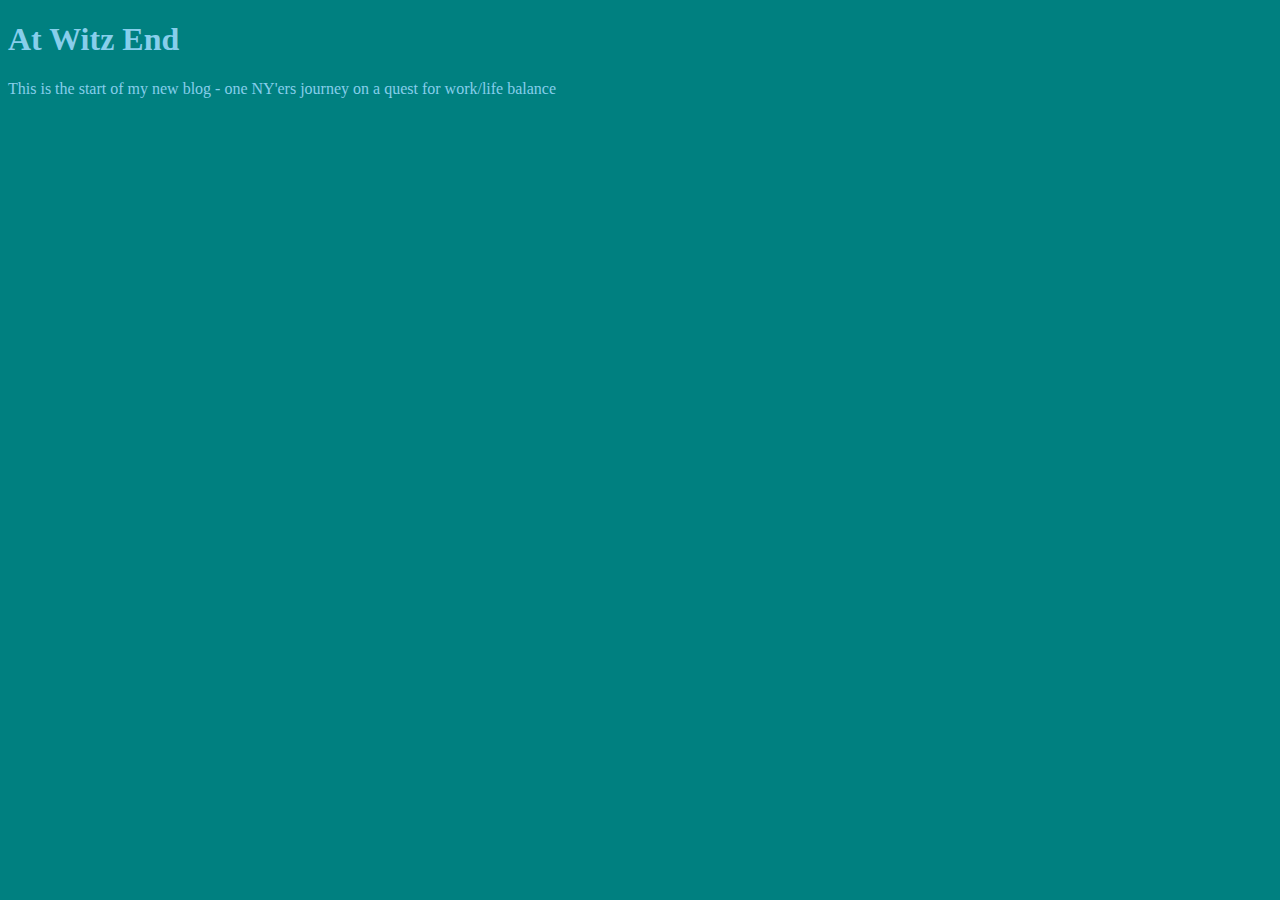
<file: unit_1/index.html>
<!DOCTYPE html>
<html>
<head>
	<title>At Witz End</title>
	<link rel="stylesheet" type="text/css" href="css/style.css">
</head>
<body>
	<h1>At Witz End</h1>
	<p>This is the start of my new blog - one NY'ers journey on a quest for work/life balance</p>



</body>
</html>
</file>
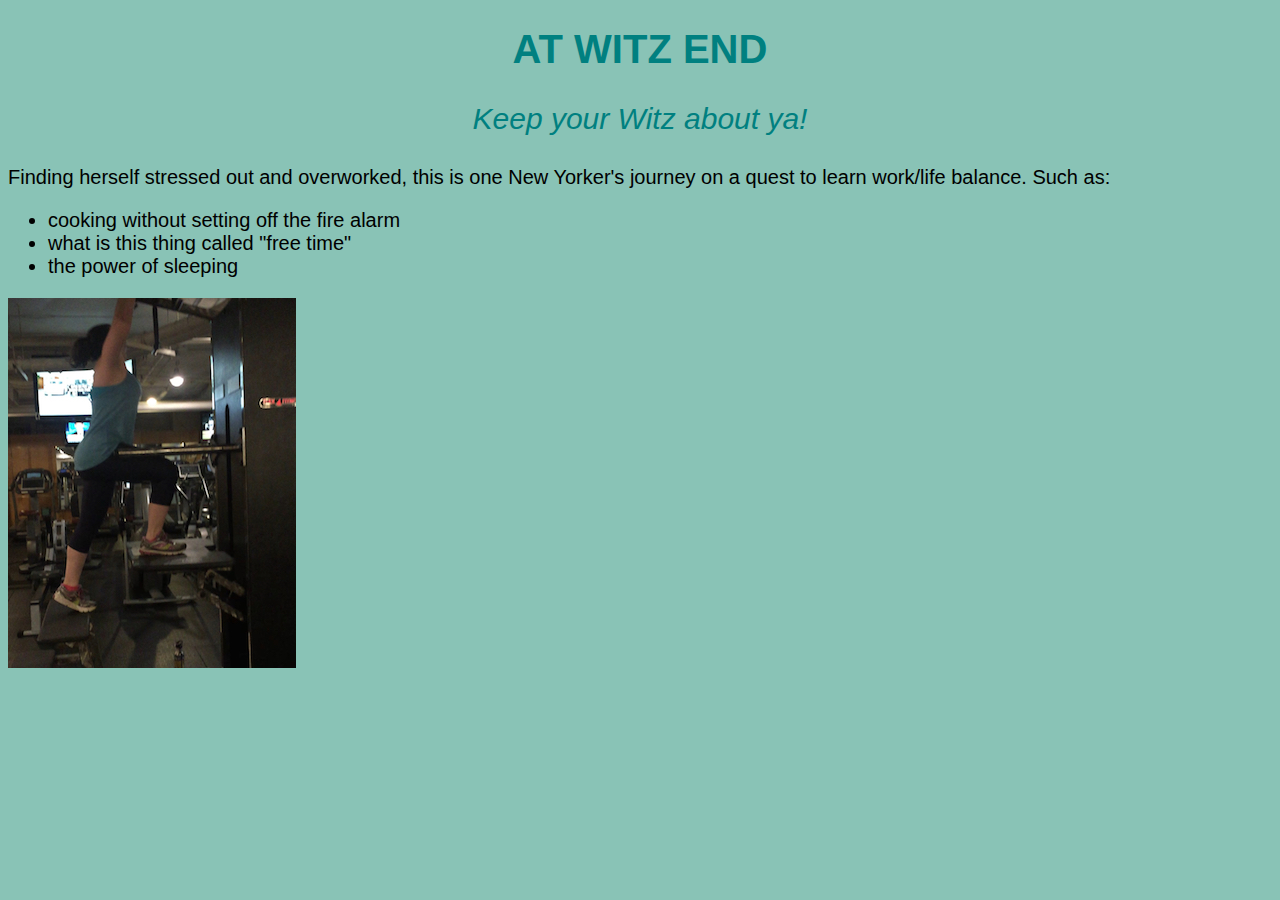
<file: unit_3/index.html>
<!DOCTYPE html>
<html>
<head>
	<title>At Witz End</title>
	<link rel="stylesheet" type="text/css" href="css/style2.css">
	
</head>
<body>
		
	<h1>At Witz End</h1>
	<p id=slogan> Keep your Witz about ya!</p>



<p> Finding herself stressed out and overworked, this is one New Yorker's journey on a quest to learn work/life balance. Such as:</p>
<ul>
	<li> cooking without setting off the fire alarm </li>
	<li> what is this thing called "free time" </li>
	<li> the power of sleeping </li>
</ul>

<img src="images/pullup.jpg" alt="check out my progress" title="always trying to pull myself back up" >
<main>
			
</body>
</html>
</file>
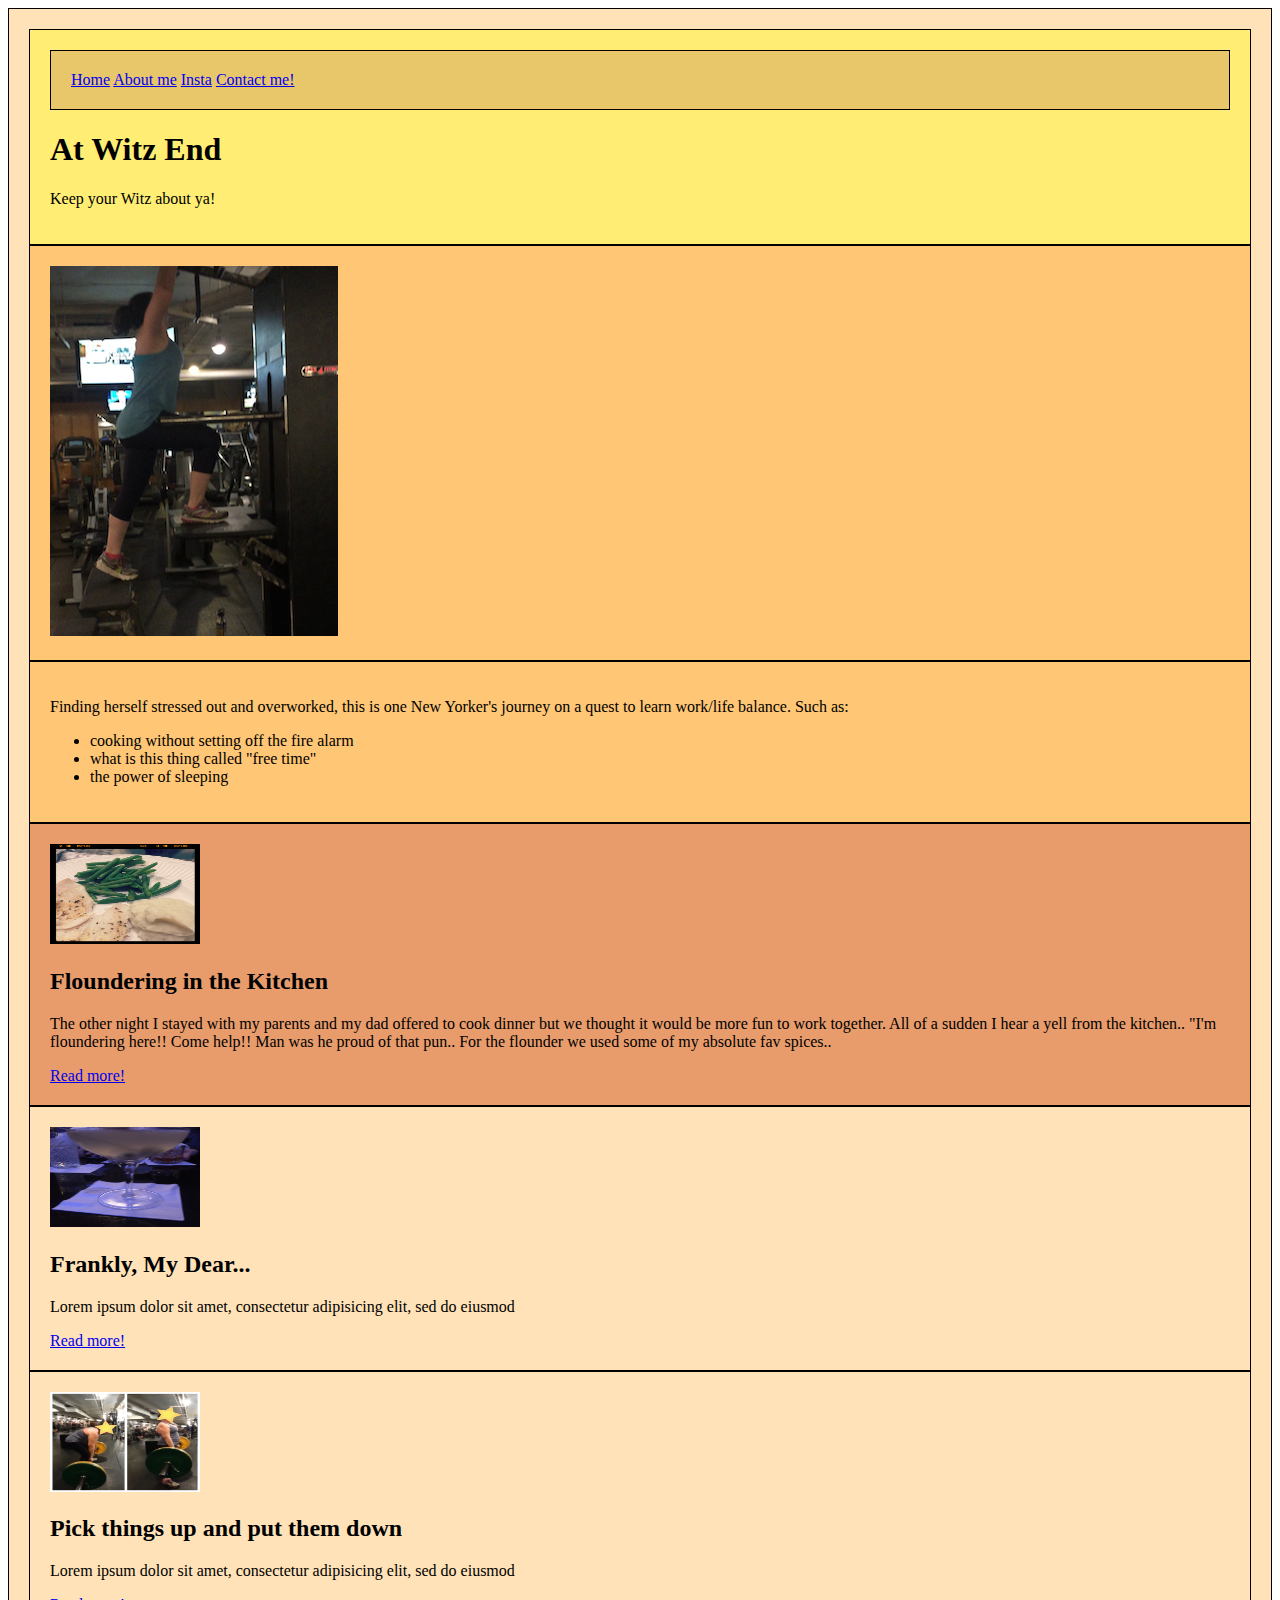
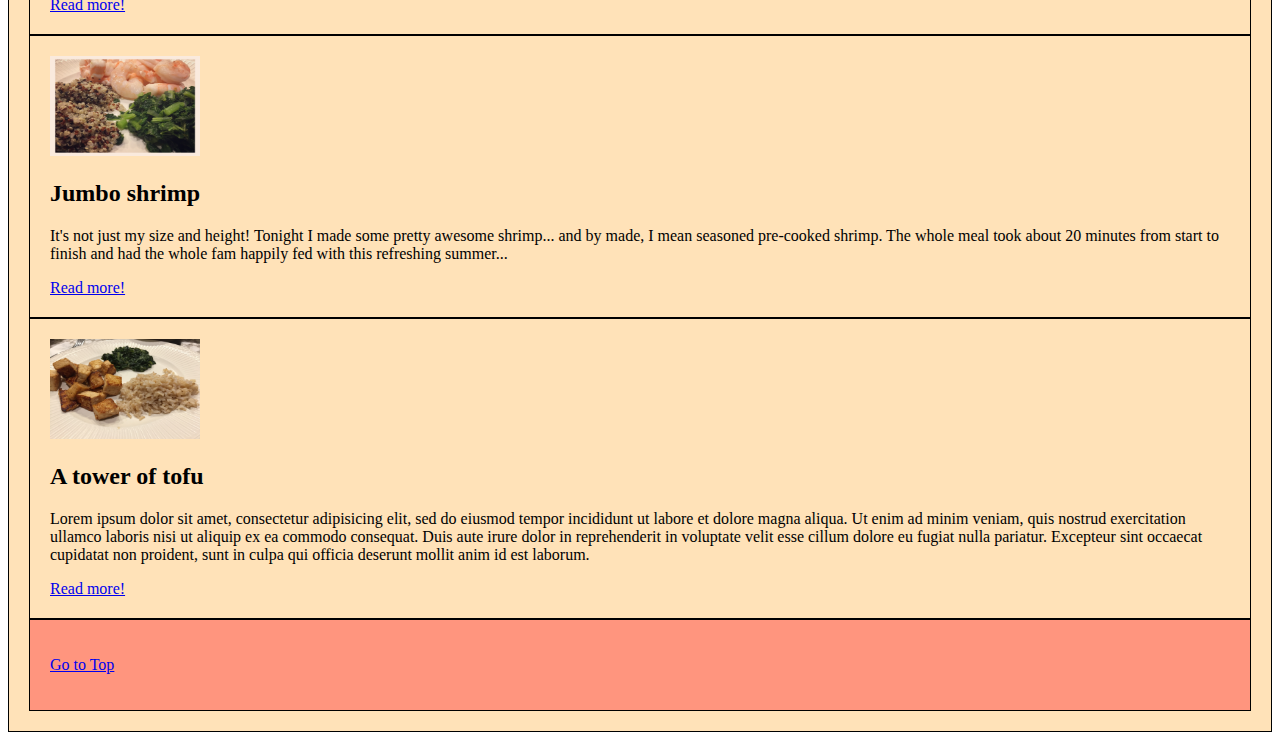
<file: unit_5/index.html>
<!DOCTYPE html>
<html>

<head>
	<title>At Witz End</title>
	<link rel="stylesheet" type="text/css" href="css/style4.css">
	
</head>

<body>
	<div class="wrapper">
	<header>
	<div>
		<nav>
			<a href="#">Home</a>
			<a href="#">About me</a>
			<a href="#">Insta</a>
			<a href="mailto:jesskhorowitz@gmail.com">Contact me!</a>
		</nav>

	</div>
	
	<h1>At Witz End</h1>
	<p id=slogan> Keep your Witz about ya!</p>
	</header>
	
	<aside id="profile">
	<img src="images/pullup.jpg" alt="check out my progress" title="always trying to pull myself back up" >
	</aside>


	<aside id="about">
	<p> Finding herself stressed out and overworked, this is one New Yorker's journey on a quest to learn work/life balance. Such as:</p>
		<ul>
			<li> cooking without setting off the fire alarm </li>
			<li> what is this thing called "free time" </li>
			<li> the power of sleeping </li>
		</ul>
	</aside>	

	<article id=article1>
		
		<img class ="article_img" src="images/flounder.jpg" alt="flounder for dinner" title="floundering in the kitchen">
		
				
				<h2>Floundering in the Kitchen</h2>
				<p>The other night I stayed with my parents and my dad offered to cook dinner but we thought it would be more fun to work together. All of a sudden I hear a yell from the kitchen.. "I'm floundering here!! Come help!! Man was he proud of that pun.. For the flounder we used some of my absolute fav spices..</p>
				<a href="#">Read more!</a>	
	</article>


		
	<section class=postsnippet>
			
			<img class ="article_img" img src="images/martini.jpg" alt="Love me a dirty martini" title="Frankly my dear..." >
			


			<h2>Frankly, My Dear...</h2>
			<p>Lorem ipsum dolor sit amet, consectetur adipisicing elit, sed do eiusmod
			</p>
			<a href="#">Read more!</a>			
	</section>
			
	<section class=postsnippet>
		
		<img class ="article_img" src="images/deadlift.jpg" alt="deadlifting and such" title="learning to lift" >
		
		<h2>Pick things up and put them down</h2>
			<p>Lorem ipsum dolor sit amet, consectetur adipisicing elit, sed do eiusmod
				</p>
			<a href="#">Read more!</a>			
	</section>
			
	<section class=postsnippet>
		
	
		<img class ="article_img" src="images/shrimp.jpg" alt="Jumbo Shrimp" title="Jumbo shrimp and other perplexing things" >
		

		<h2>Jumbo shrimp</h2>
			<p>It's not just my size and height! Tonight I made some pretty awesome shrimp... and by made, I mean seasoned pre-cooked shrimp. The whole meal took about 20 minutes from start to finish and had the whole fam happily fed with this refreshing summer...</p>
			<a href="#">Read more!</a>			
	</section>
	


	<section class=postsnippet>
		
			<img class ="article_img" src="images/tofu.jpg" alt="tofu night!" title="tofu night!" >


			<h2>A tower of tofu</h2>
			<p>Lorem ipsum dolor sit amet, consectetur adipisicing elit, sed do eiusmod
				tempor incididunt ut labore et dolore magna aliqua. Ut enim ad minim veniam,
				quis nostrud exercitation ullamco laboris nisi ut aliquip ex ea commodo
				consequat. Duis aute irure dolor in reprehenderit in voluptate velit esse
				cillum dolore eu fugiat nulla pariatur. Excepteur sint occaecat cupidatat non
				proident, sunt in culpa qui officia deserunt mollit anim id est laborum. </p>
				<a href="#">Read more!</a>		
	</section>

	<footer>
		<p> <a href="'#Y"> Go to Top </a> </p>	
	</footer>	

</div>
</body>
</html>
</file>
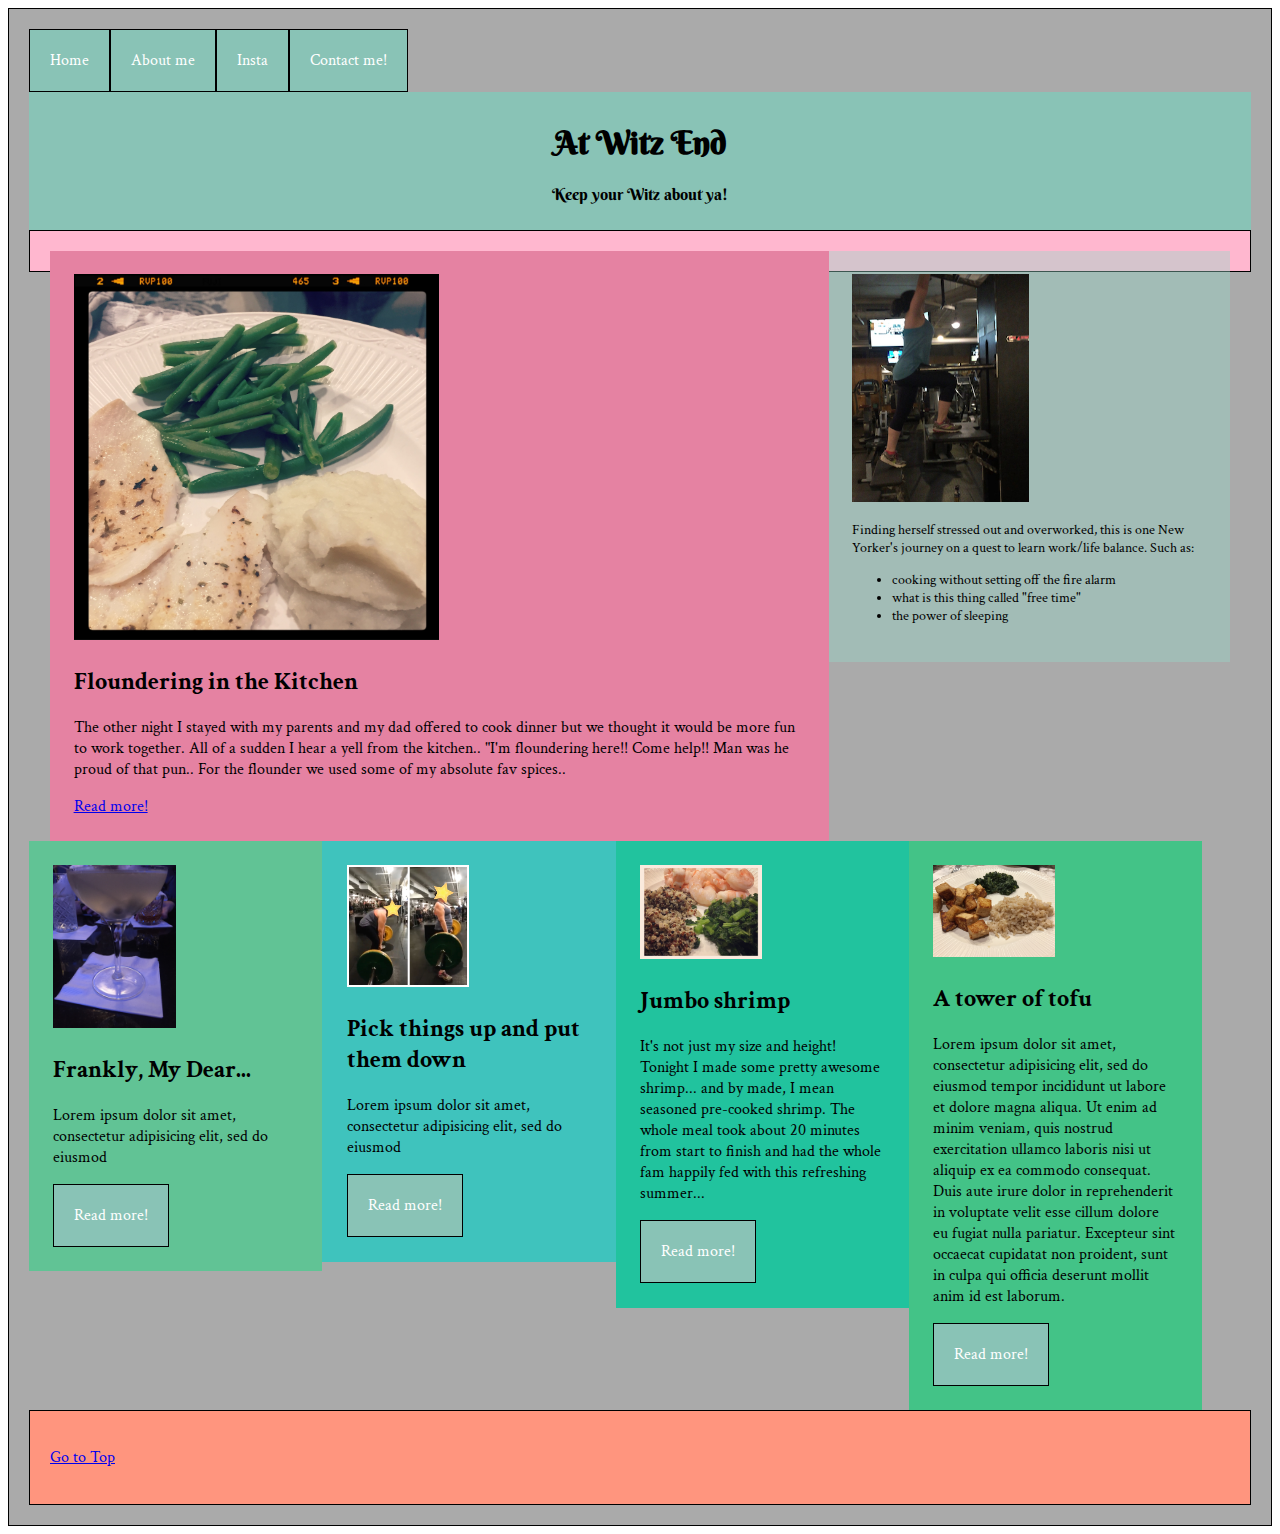
<file: unit_6/index.html>
<!DOCTYPE html>
<html>

<head>
	<title>At Witz End</title>
	<link rel="stylesheet" type="text/css" href="css/style5.css">
	
</head>

<body>
	<div class="wrapper">
	
	
	<nav class="clearfix">
		<a href="index.html">Home</a>
		<a href="#">About me</a>
		<a href="https://www.instagram.com/atwitzend78/">Insta</a>
		<a href="mailto:jesskhorowitz@gmail.com">Contact me!</a>
	</nav>

	<header>
		<h1>At Witz End</h1>
		<p id=slogan> Keep your Witz about ya!</p>
	</header>

	

	
	
	<div class="clearfix">
	<div id="topsection">
		<article id=article1>
			<img class ="article_img" src="images/flounder.jpg" alt="flounder for dinner" title="floundering in the kitchen">
				<h2>Floundering in the Kitchen</h2>
				<p>The other night I stayed with my parents and my dad offered to cook dinner but we thought it would be more fun to work together. All of a sudden I hear a yell from the kitchen.. "I'm floundering here!! Come help!! Man was he proud of that pun.. For the flounder we used some of my absolute fav spices..</p>
				<a href="#">Read more!</a>	
		</article>

		<aside id="about">	
			<img class="article_img" src="images/pullup.jpg" alt="check out my progress" title="always trying to pull myself back up">
			<p> Finding herself stressed out and overworked, this is one New Yorker's journey on a quest to learn work/life balance. Such as:</p>
				<ul>
					<li> cooking without setting off the fire alarm </li>
					<li> what is this thing called "free time" </li>
					<li> the power of sleeping </li>
				</ul>
		</aside>
	</div>
	</div>
		
	<div class="clearfix">
	<section class=postsnippet id="post1">
			
			<img class ="post_img" img src="images/martini.jpg" alt="Love me a dirty martini" title="Frankly my dear..." >
			


			<h2>Frankly, My Dear...</h2>
			<p>Lorem ipsum dolor sit amet, consectetur adipisicing elit, sed do eiusmod
			</p>
			<a href="#">Read more!</a>			
	</section>
			
	<section class=postsnippet id="post2">
		
		<img class ="post_img" src="images/deadlift.jpg" alt="deadlifting and such" title="learning to lift" >
		
		<h2>Pick things up and put them down</h2>
			<p>Lorem ipsum dolor sit amet, consectetur adipisicing elit, sed do eiusmod
				</p>
			<a href="#">Read more!</a>			
	</section>
			
	<section class=postsnippet id="post3">
		
	
		<img class ="post_img" src="images/shrimp.jpg" alt="Jumbo Shrimp" title="Jumbo shrimp and other perplexing things" >
		

		<h2>Jumbo shrimp</h2>
			<p>It's not just my size and height! Tonight I made some pretty awesome shrimp... and by made, I mean seasoned pre-cooked shrimp. The whole meal took about 20 minutes from start to finish and had the whole fam happily fed with this refreshing summer...</p>
			<a href="#">Read more!</a>			
	</section>
	


	<section class=postsnippet id="post4">
		
			<img class ="post_img" src="images/tofu.jpg" alt="tofu night!" title="tofu night!" >

			<h2>A tower of tofu</h2>
			<p>Lorem ipsum dolor sit amet, consectetur adipisicing elit, sed do eiusmod
				tempor incididunt ut labore et dolore magna aliqua. Ut enim ad minim veniam,
				quis nostrud exercitation ullamco laboris nisi ut aliquip ex ea commodo
				consequat. Duis aute irure dolor in reprehenderit in voluptate velit esse
				cillum dolore eu fugiat nulla pariatur. Excepteur sint occaecat cupidatat non
				proident, sunt in culpa qui officia deserunt mollit anim id est laborum. </p>
				<a href="#">Read more!</a>		
	</section>
	</div>


	<footer>
		<p> <a href="'#Y"> Go to Top </a> </p>	
	</footer>	

</div>
</body>
</html>
</file>
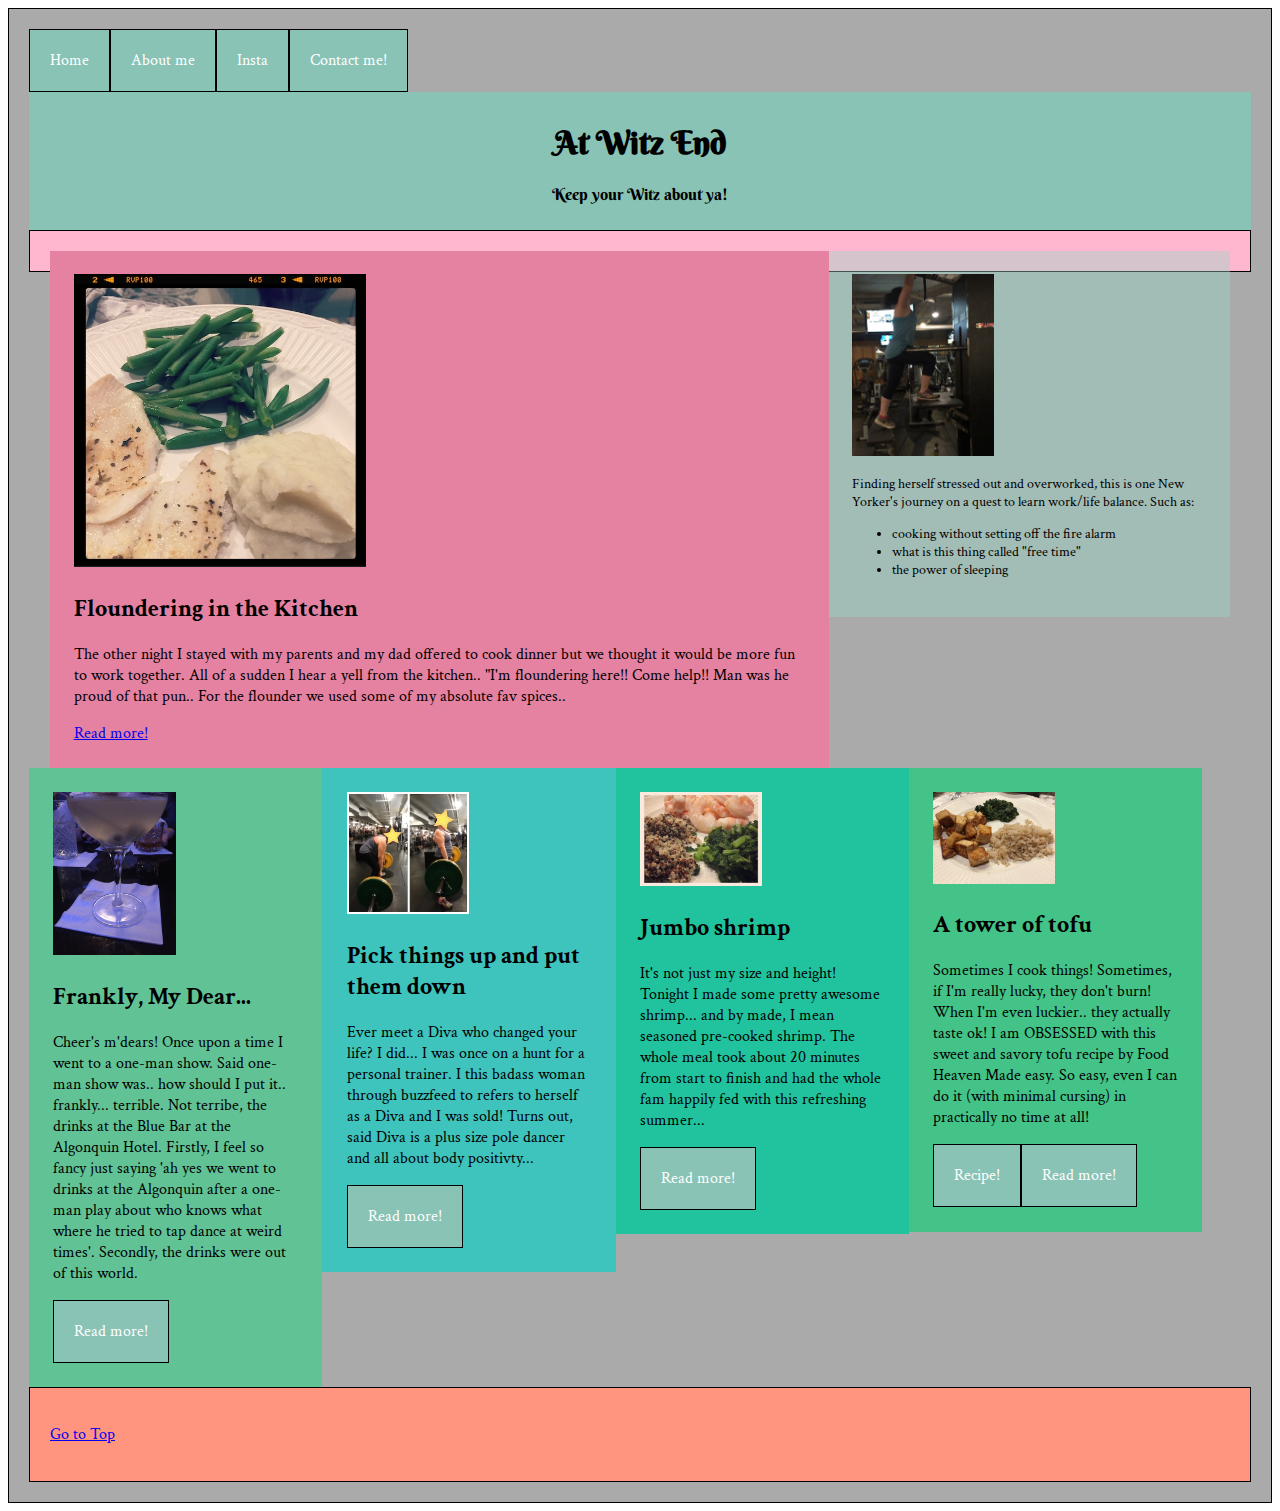
<file: unit_8/index.html>
<!DOCTYPE html>
<html>
<meta name="viewport" content="width=device-width, initial-scale=1">


<head>
	<title>At Witz End</title>
	<link rel="stylesheet" type="text/css" href="css/style6.css">
	
</head>

<body>
	<div class="wrapper">
	
	
	<nav class="clearfix">
		<a href="index.html">Home</a>
		<a href="#">About me</a>
		<a href="https://www.instagram.com/atwitzend78/">Insta</a>
		<a href="mailto:jesskhorowitz@gmail.com">Contact me!</a>
	</nav>

	<header>
		<h1>At Witz End</h1>
		<p id=slogan> Keep your Witz about ya!</p>
	</header>

	

	
	
	<div class="clearfix">
	<div id="topsection">
		<article id=article1>
			<img class ="article_img" src="images/flounder.jpg" alt="flounder for dinner" title="floundering in the kitchen">
				<h2>Floundering in the Kitchen</h2>
				<p>The other night I stayed with my parents and my dad offered to cook dinner but we thought it would be more fun to work together. All of a sudden I hear a yell from the kitchen.. "I'm floundering here!! Come help!! Man was he proud of that pun.. For the flounder we used some of my absolute fav spices..</p>
				<a href="#">Read more!</a>	
		</article>

		<aside id="about">	
			<img class="article_img" src="images/pullup.jpg" alt="check out my progress" title="always trying to pull myself back up">
			<p> Finding herself stressed out and overworked, this is one New Yorker's journey on a quest to learn work/life balance. Such as:</p>
				<ul>
					<li> cooking without setting off the fire alarm </li>
					<li> what is this thing called "free time" </li>
					<li> the power of sleeping </li>
				</ul>
		</aside>
	</div>
	</div>
		
	<div class="clearfix">

	<section class=postsnippet id="post1">
			
			<img class ="post_img" img src="images/martini.jpg" alt="Love me a dirty martini" title="Frankly my dear..." >
			


			<h2>Frankly, My Dear...</h2>
			<p>Cheer's m'dears! Once upon a time I went to a one-man show. Said one-man show was.. how should I put it.. frankly... terrible. Not terribe, the drinks at the Blue Bar at the Algonquin Hotel. Firstly, I feel so fancy just saying 'ah yes we went to drinks at the Algonquin after a one-man play about who knows what where he tried to tap dance at weird times'. Secondly, the drinks were out of this world. 
			</p>
			<a href="#">Read more!</a>			
	</section>
			
	<section class=postsnippet id="post2">
		
		<img class ="post_img" src="images/deadlift.jpg" alt="deadlifting and such" title="learning to lift" >
		
		<h2>Pick things up and put them down</h2>
			<p>Ever meet a Diva who changed your life? I did... I was once on a hunt for a personal trainer. I this badass woman through buzzfeed to refers to herself as a Diva and I was sold! Turns out, said Diva is a plus size pole dancer and all about body positivty...
				</p>
			<a href="#">Read more!</a>			
	</section>
			
	<section class=postsnippet id="post3">
		
	
		<img class ="post_img" src="images/shrimp.jpg" alt="Jumbo Shrimp" title="Jumbo shrimp and other perplexing things" >
		

		<h2>Jumbo shrimp</h2>
			<p>It's not just my size and height! Tonight I made some pretty awesome shrimp... and by made, I mean seasoned pre-cooked shrimp. The whole meal took about 20 minutes from start to finish and had the whole fam happily fed with this refreshing summer...</p>
			<a href="#">Read more!</a>			
	</section>
	


	<section class=postsnippet id="post4">
		
			<img class ="post_img" src="images/tofu.jpg" alt="tofu night!" title="tofu night!" >

			<h2>A tower of tofu</h2>
			<p>Sometimes I cook things! Sometimes, if I'm really lucky, they don't burn! When I'm even luckier.. they actually taste ok! I am OBSESSED with this sweet and savory tofu recipe by Food Heaven Made easy. So easy, even I can do it (with minimal cursing) in practically no time at all!</p>
				<a href="https://foodheavenmadeeasy.com/sweet-and-savory-blackened-tofu/"> Recipe!</a>
				<a href="#">Read more!</a>		
	</section>
	</div>


	<footer>
		<p> <a href="'#Y"> Go to Top </a> </p>	
	</footer>	

</div>
</body>
</html>
</file>
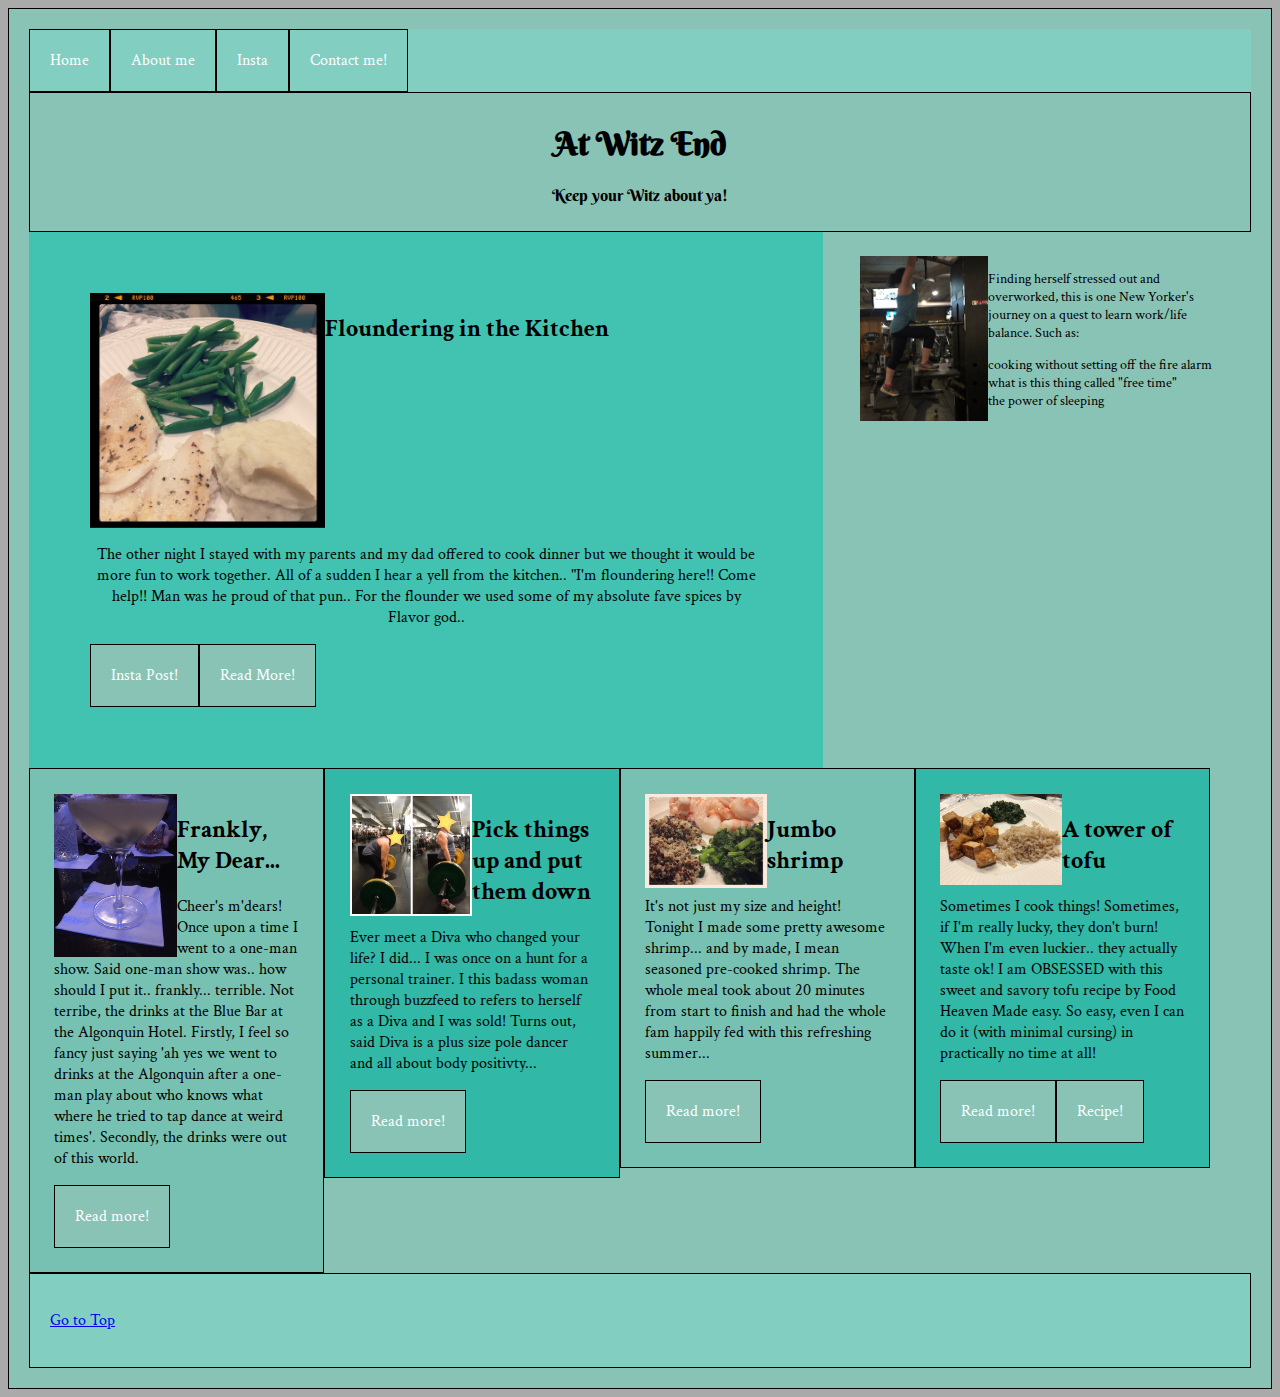
<file: unit_9/index.html>
<!DOCTYPE html>
<html>
<meta name="viewport" content="width=device-width, initial-scale=1">


<head>
	<title>At Witz End</title>
	<link rel="stylesheet" type="text/css" href="css/style7.css">
	
</head>

<body>
	<div class="wrapper">
	
	
	<nav class="clearfix">
		<a href="index.html">Home</a>
		<a href="about.html">About me</a>
		<a href="https://www.instagram.com/atwitzend78/">Insta</a>
		<a href="mailto:jesskhorowitz@gmail.com">Contact me!</a>
	</nav>

	<header>
		<h1>At Witz End</h1>
		<p id=slogan> Keep your Witz about ya!</p>
	</header>

	

	
	
	<div class="clearfix">
	<div id="topsection">
		<article id=article1>
			<img class ="article_img" src="images/flounder.jpg" alt="flounder for dinner" title="floundering in the kitchen">
				<h2 id="flounder">Floundering in the Kitchen</h2>
	
				<p id="intropost">The other night I stayed with my parents and my dad offered to cook dinner but we thought it would be more fun to work together. All of a sudden I hear a yell from the kitchen.. "I'm floundering here!! Come help!! Man was he proud of that pun.. For the flounder we used some of my absolute fave spices by Flavor god..</p>
				<a href="https://www.instagram.com/p/BmidvmMn0Z7/?taken-by=atwitzend78">Insta Post!</a>	
				<a href="flounder.html"> Read More!</a>
		</article>

		<aside id="about">	
			<img class="article_img" src="images/pullup.jpg" alt="check out my progress" title="always trying to pull myself back up">
			
			<p> Finding herself stressed out and overworked, this is one New Yorker's journey on a quest to learn work/life balance. Such as:</p>
				<ul>
					<li> cooking without setting off the fire alarm </li>
					<li> what is this thing called "free time" </li>
					<li> the power of sleeping </li>
				</ul>
			
		</aside>
	</div>
	</div>
		
	<div class="clearfix">

	<section class=postsnippet id="post1">
			
			<img class ="post_img" img src="images/martini.jpg" alt="Love me a dirty martini" title="Frankly my dear..." >
			


			<h2>Frankly, My Dear...</h2>
			<p>Cheer's m'dears! Once upon a time I went to a one-man show. Said one-man show was.. how should I put it.. frankly... terrible. Not terribe, the drinks at the Blue Bar at the Algonquin Hotel. Firstly, I feel so fancy just saying 'ah yes we went to drinks at the Algonquin after a one-man play about who knows what where he tried to tap dance at weird times'. Secondly, the drinks were out of this world. 
			</p>
			<a href="frankly.html">Read more!</a>			
	</section>
			
	<section class=postsnippet id="post2">
		
		<img class ="post_img" src="images/deadlift.jpg" alt="deadlifting and such" title="learning to lift" >
		
		<h2>Pick things up and put them down</h2>
			<p>Ever meet a Diva who changed your life? I did... I was once on a hunt for a personal trainer. I this badass woman through buzzfeed to refers to herself as a Diva and I was sold! Turns out, said Diva is a plus size pole dancer and all about body positivty...
				</p>
			<a href="pumpiron.html">Read more!</a>			
	</section>
			
	<section class=postsnippet id="post3">
		
	
		<img class ="post_img" src="images/shrimp.jpg" alt="Jumbo Shrimp" title="Jumbo shrimp and other perplexing things" >
		

		<h2>Jumbo shrimp</h2>
			<p>It's not just my size and height! Tonight I made some pretty awesome shrimp... and by made, I mean seasoned pre-cooked shrimp. The whole meal took about 20 minutes from start to finish and had the whole fam happily fed with this refreshing summer...</p>
			<a href="jumboshrimp.html">Read more!</a>			
	</section>
	


	<section class=postsnippet id="post4">
		
			<img class ="post_img" src="images/tofu.jpg" alt="tofu night!" title="tofu night!" >

			<h2>A tower of tofu</h2>
			<p>Sometimes I cook things! Sometimes, if I'm really lucky, they don't burn! When I'm even luckier.. they actually taste ok! I am OBSESSED with this sweet and savory tofu recipe by Food Heaven Made easy. So easy, even I can do it (with minimal cursing) in practically no time at all!</p>
				<a href="tofu.html">Read more!</a>	
				<a href="https://foodheavenmadeeasy.com/sweet-and-savory-blackened-tofu/"> Recipe!</a>
					
	</section>
	</div>


	<footer>
		<p> <a href="index.html"> Go to Top </a> </p>	
	</footer>	

</div>
</body>
</html>
</file>
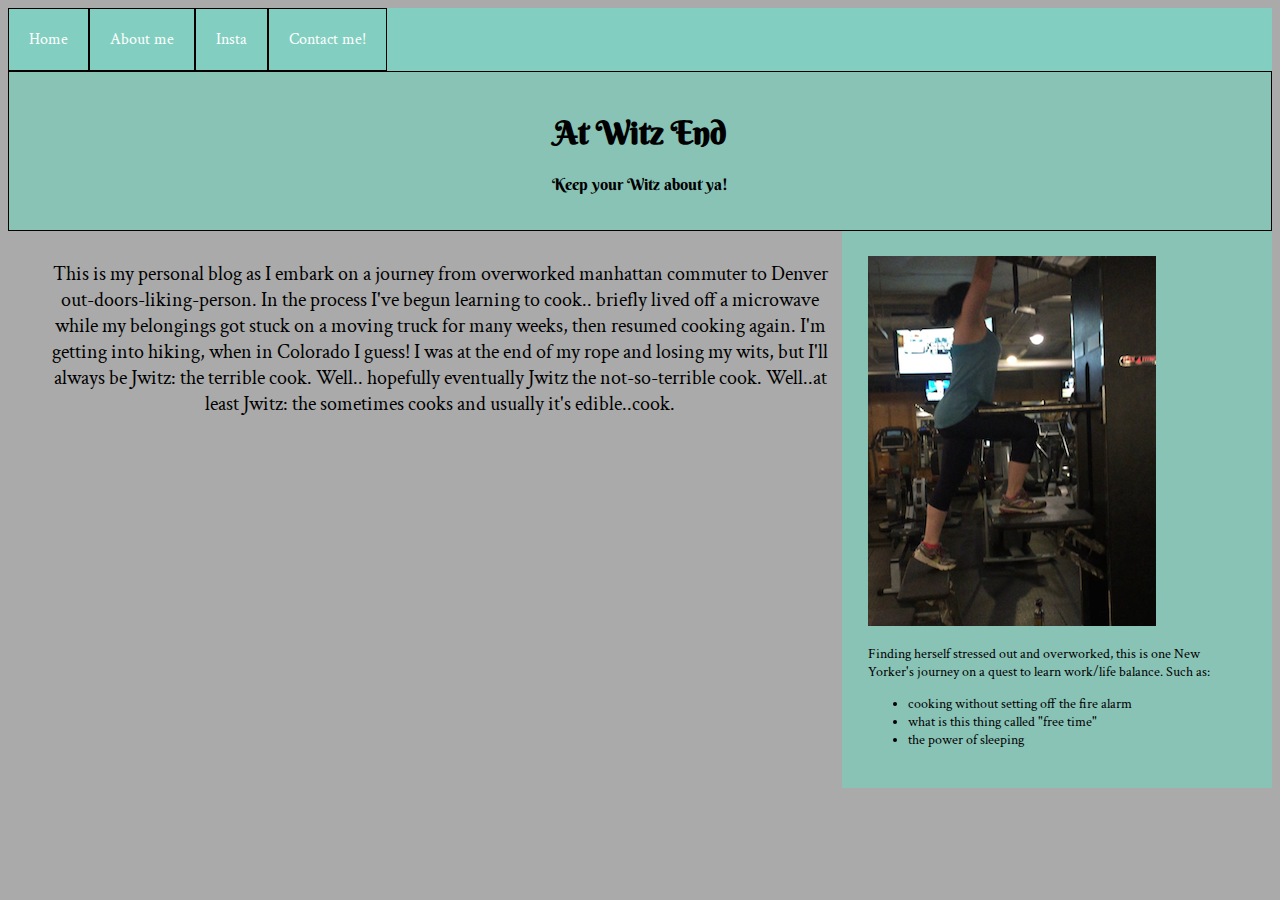
<file: unit_9/about.html>
<!DOCTYPE html>
<html>
<meta name="viewport" content="width=device-width, initial-scale=1">


<head>
	<title>At Witz End</title>
	<link rel="stylesheet" type="text/css" href="css/aboutstyle.css">
	
</head>

<body>

	
	
	<nav class="clearfix">
		<a href="index.html">Home</a>
		<a href="about.html">About me</a>
		<a href="https://www.instagram.com/atwitzend78/">Insta</a>
		<a href="mailto:jesskhorowitz@gmail.com">Contact me!</a>
	</nav>

	<header>
		<h1>At Witz End</h1>
		<p id=slogan> Keep your Witz about ya!</p>
	</header>

	
	<aside id="about">	

<img class="article_img" src="images/pullup.jpg" alt="check out my progress" title="always trying to pull myself back up">
			<p> Finding herself stressed out and overworked, this is one New Yorker's journey on a quest to learn work/life balance. Such as:</p>
				<ul>
					<li> cooking without setting off the fire alarm </li>
					<li> what is this thing called "free time" </li>
					<li> the power of sleeping </li>
				</ul>
		</aside>
		

		<p id="moreabout">This is my personal blog as I embark on a journey from overworked manhattan commuter to Denver out-doors-liking-person. In the process I've begun learning to cook.. briefly lived off a microwave while my belongings got stuck on a moving truck for many weeks, then resumed cooking again. I'm getting into hiking, when in Colorado I guess! I was at the end of my rope and losing my wits, but I'll always be Jwitz: the terrible cook. Well.. hopefully eventually Jwitz the not-so-terrible cook. Well..at least Jwitz: the sometimes cooks and usually it's edible..cook.</p>
			
</body>

</html>
</file>
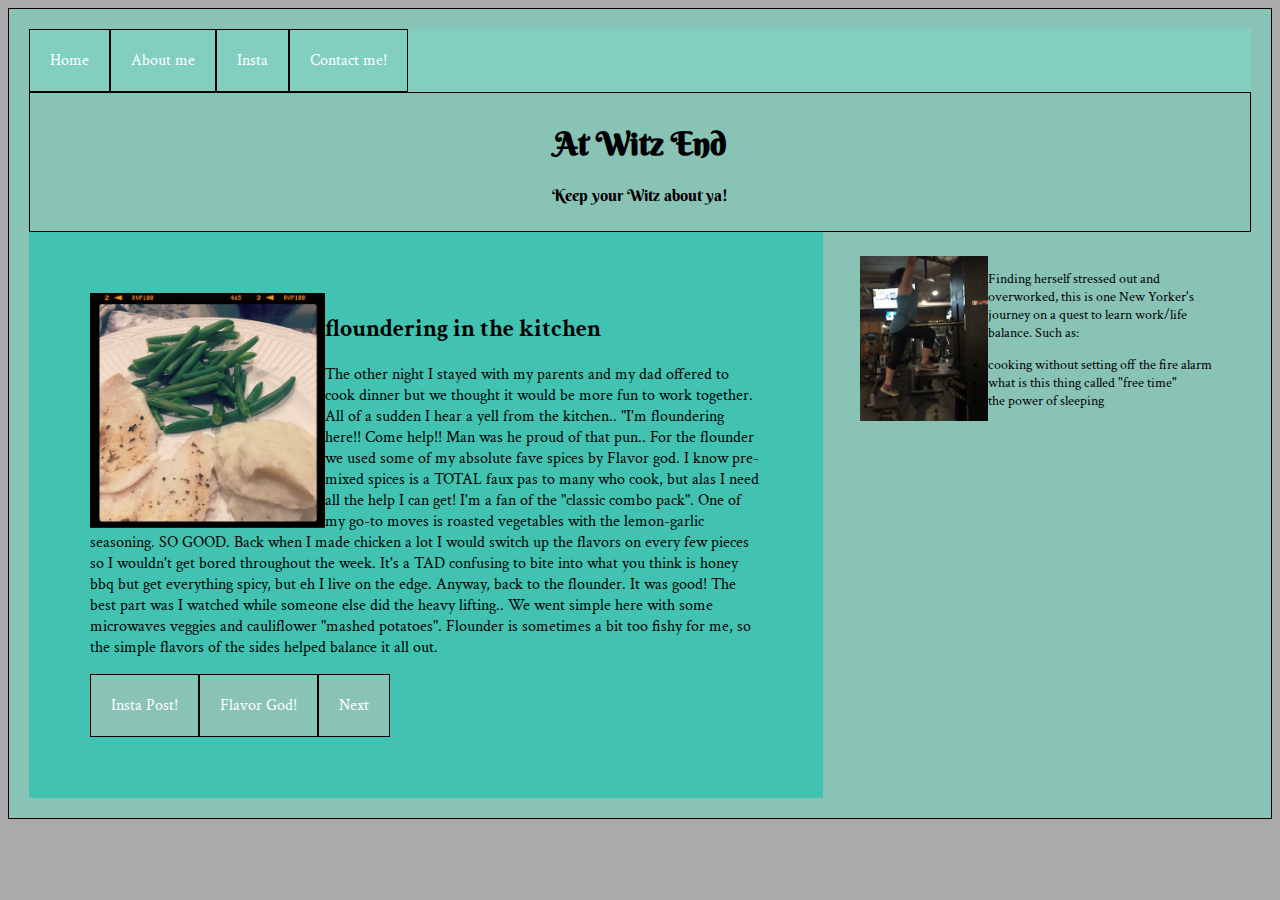
<file: unit_9/flounder.html>
<!DOCTYPE html>
<html>
<meta name="viewport" content="width=device-width, initial-scale=1">


<head>
	<title>At Witz End</title>
	<link rel="stylesheet" type="text/css" href="css/style7.css">
	
</head>


<body>
	<div class="wrapper">
	
	
	<nav class="clearfix">
		<a href="index.html">Home</a>
		<a href="about.html">About me</a>
		<a href="https://www.instagram.com/atwitzend78/">Insta</a>
		<a href="mailto:jesskhorowitz@gmail.com">Contact me!</a>
	</nav>

	<header>
		<h1>At Witz End</h1>
		<p id=slogan> Keep your Witz about ya!</p>
	</header>
	
	<div class="clearfix">
		<article id="normalpost">
			
			<img class ="article_img" src="images/flounder.jpg" alt="flounder for dinner" title="floundering in the kitchen">
			


			<h2>floundering in the kitchen</h2>
			
			<p>The other night I stayed with my parents and my dad offered to cook dinner but we thought it would be more fun to work together. All of a sudden I hear a yell from the kitchen.. "I'm floundering here!! Come help!! Man was he proud of that pun.. For the flounder we used some of my absolute fave spices by Flavor god. I know pre-mixed spices is a TOTAL faux pas to many who cook, but alas I need all the help I can get! I'm a fan of the "classic combo pack". One of my go-to moves is roasted vegetables with the lemon-garlic seasoning. SO GOOD. Back when I made chicken a lot I would switch up the flavors on every few pieces so I wouldn't get bored throughout the week. It's a TAD confusing to bite into what you think is honey bbq but get everything spicy, but eh I live on the edge. 

				Anyway, back to the flounder. It was good! The best part was I watched while someone else did the heavy lifting.. We went simple here with some microwaves veggies and cauliflower "mashed potatoes". Flounder is sometimes a bit too fishy for me, so the simple flavors of the sides helped balance it all out. 
			</p>	
			<a href="https://www.instagram.com/p/BmidvmMn0Z7/?taken-by=atwitzend78">Insta Post!</a>	
			<a href="https://flavorgod.com/"> Flavor God!</a>	
			<a href="frankly.html"> Next </a>
		
		</article>

		<aside id="about">	
			<img class="article_img" src="images/pullup.jpg" alt="check out my progress" title="always trying to pull myself back up">
			<p> Finding herself stressed out and overworked, this is one New Yorker's journey on a quest to learn work/life balance. Such as:</p>
				<ul>
					<li> cooking without setting off the fire alarm </li>
					<li> what is this thing called "free time" </li>
					<li> the power of sleeping </li>
				</ul>
		</aside>
	

	
	</div>
	</div>
			
</body>
</html>
</file>
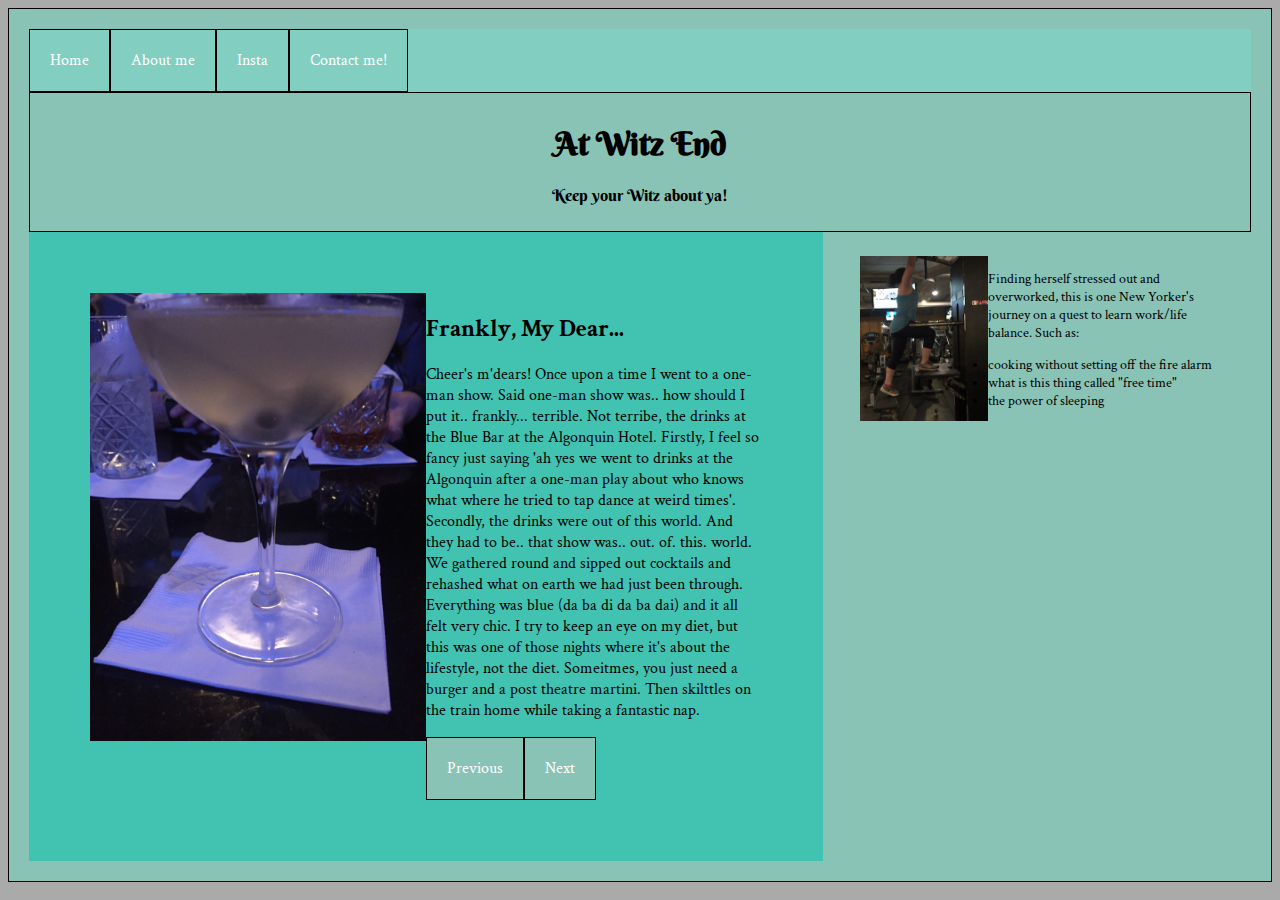
<file: unit_9/frankly.html>
<!DOCTYPE html>
<html>
<meta name="viewport" content="width=device-width, initial-scale=1">


<head>
	<title>At Witz End</title>
	<link rel="stylesheet" type="text/css" href="css/style7.css">
	
</head>


<body>
	<div class="wrapper">
	
	
	<nav class="clearfix">
		<a href="index.html">Home</a>
		<a href="about.html">About me</a>
		<a href="https://www.instagram.com/atwitzend78/">Insta</a>
		<a href="mailto:jesskhorowitz@gmail.com">Contact me!</a>
	</nav>

	<header>
		<h1>At Witz End</h1>
		<p id=slogan> Keep your Witz about ya!</p>
	</header>
	
	<div class="clearfix">
		<article id="normalpost">
			
			<img class ="post_img" img src="images/martini.jpg" alt="Love me a dirty martini" title="Frankly my dear..." >
			


			<h2>Frankly, My Dear...</h2>
			
			<p>Cheer's m'dears! Once upon a time I went to a one-man show. Said one-man show was.. how should I put it.. frankly... terrible. Not terribe, the drinks at the Blue Bar at the Algonquin Hotel. Firstly, I feel so fancy just saying 'ah yes we went to drinks at the Algonquin after a one-man play about who knows what where he tried to tap dance at weird times'. Secondly, the drinks were out of this world. And they had to be.. that show was.. out. of. this. world. We gathered round and sipped out cocktails and rehashed what on earth we had just been through. Everything was blue (da ba di da ba dai) and it all felt very chic. I try to keep an eye on my diet, but this was one of those nights where it's about the lifestyle, not the diet. Someitmes, you just need a burger and a post theatre martini. Then skilttles on the train home while taking a fantastic nap. 
			</p>		
		
		<a href="flounder.html"> Previous </a>
	<a href="pumpiron.html"> Next </a>


		</article>

		<aside id="about">	
			<img class="article_img" src="images/pullup.jpg" alt="check out my progress" title="always trying to pull myself back up">
			<p> Finding herself stressed out and overworked, this is one New Yorker's journey on a quest to learn work/life balance. Such as:</p>
				<ul>
					<li> cooking without setting off the fire alarm </li>
					<li> what is this thing called "free time" </li>
					<li> the power of sleeping </li>
				</ul>
		</aside>
	
	</div>
	</div>
			
</body>
</html>
</file>
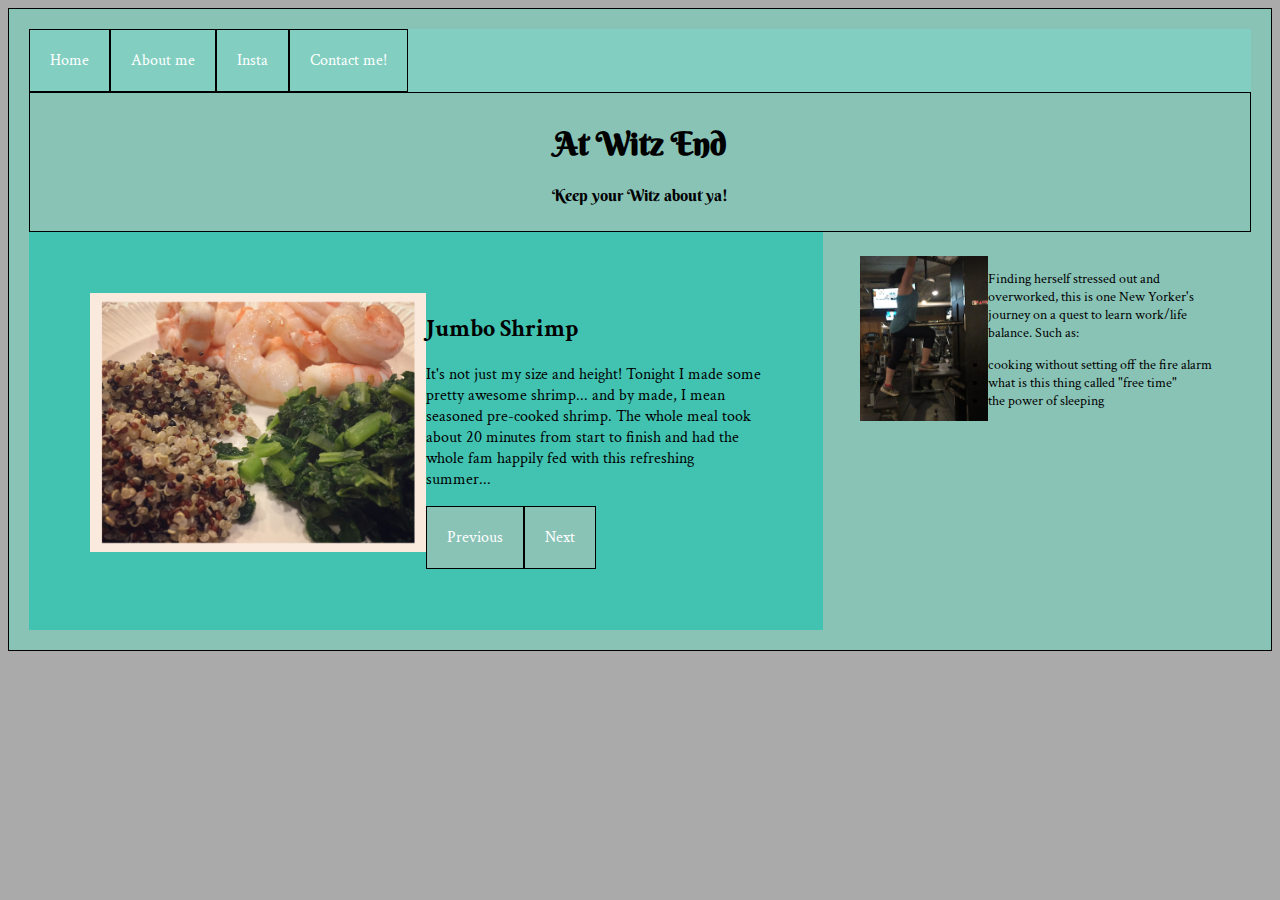
<file: unit_9/jumboshrimp.html>
<!DOCTYPE html>
<html>
<meta name="viewport" content="width=device-width, initial-scale=1">


<head>
	<title>At Witz End</title>
	<link rel="stylesheet" type="text/css" href="css/style7.css">
	
</head>


<body>
	<div class="wrapper">
	
	
	<nav class="clearfix">
		<a href="index.html">Home</a>
		<a href="about.html">About me</a>
		<a href="https://www.instagram.com/atwitzend78/">Insta</a>
		<a href="mailto:jesskhorowitz@gmail.com">Contact me!</a>
	</nav>

	<header>
		<h1>At Witz End</h1>
		<p id=slogan> Keep your Witz about ya!</p>
	</header>
	
	<div class="clearfix">
		<article id="normalpost">
			
			<img class ="post_img" src="images/shrimp.jpg" alt="Jumbo Shrimp" title="Jumbo shrimp and other perplexing things" >
			


			<h2>Jumbo Shrimp</h2>
			
			<p>It's not just my size and height! Tonight I made some pretty awesome shrimp... and by made, I mean seasoned pre-cooked shrimp. The whole meal took about 20 minutes from start to finish and had the whole fam happily fed with this refreshing summer...</p>
			</p>		
	
	<a href="pumpiron.html"> Previous </a>	
	<a href="tofu.html"> Next </a> 	

		</article>

		<aside id="about">	
			<img class="article_img" src="images/pullup.jpg" alt="check out my progress" title="always trying to pull myself back up">
			<p> Finding herself stressed out and overworked, this is one New Yorker's journey on a quest to learn work/life balance. Such as:</p>
				<ul>
					<li> cooking without setting off the fire alarm </li>
					<li> what is this thing called "free time" </li>
					<li> the power of sleeping </li>
				</ul>
		</aside>

	</div>
	</div>
			
</body>
</html>
</file>
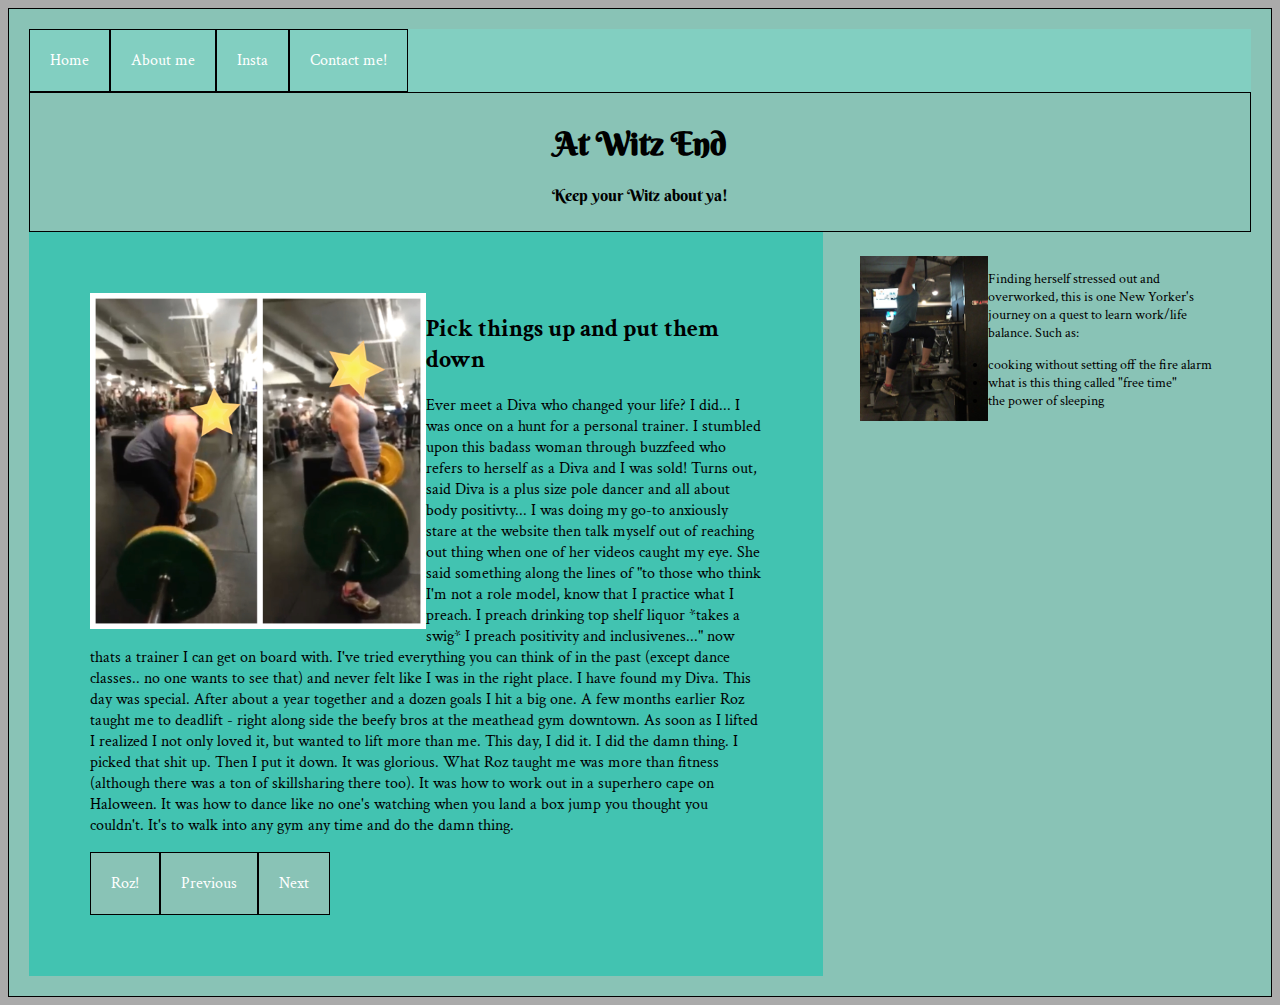
<file: unit_9/pumpiron.html>
<!DOCTYPE html>
<html>
<meta name="viewport" content="width=device-width, initial-scale=1">


<head>
	<title>At Witz End</title>
	<link rel="stylesheet" type="text/css" href="css/style7.css">
	
</head>


<body>
	<div class="wrapper">
	
	
	<nav class="clearfix">
		<a href="index.html">Home</a>
		<a href="about.html">About me</a>
		<a href="https://www.instagram.com/atwitzend78/">Insta</a>
		<a href="mailto:jesskhorowitz@gmail.com">Contact me!</a>
	</nav>

	<header>
		<h1>At Witz End</h1>
		<p id=slogan> Keep your Witz about ya!</p>
	</header>
	
	<div class="clearfix">
		<article id="normalpost">
			
			<img class ="post_img" src="images/deadlift.jpg" alt="deadlifting and such" title="learning to lift" >
			


			<h2>Pick things up and put them down</h2>
			
			<p>Ever meet a Diva who changed your life? I did... I was once on a hunt for a personal trainer. I stumbled upon this badass woman through buzzfeed who refers to herself as a Diva and I was sold! Turns out, said Diva is a plus size pole dancer and all about body positivty...

				I was doing my go-to anxiously stare at the website then talk myself out of reaching out thing when one of her videos caught my eye. She said something along the lines of "to those who think I'm not a role model, know that I practice what I preach. I preach drinking top shelf liquor *takes a swig* I preach positivity and inclusivenes..." now thats a trainer I can get on board with. I've tried everything you can think of in the past (except dance classes.. no one wants to see that) and never felt like I was in the right place. I have found my Diva.

				This day was special. After about a year together and a dozen goals I hit a big one. A few months earlier Roz taught me to deadlift - right along side the beefy bros at the meathead gym downtown. As soon as I lifted I realized I not only loved it, but wanted to lift more than me. This day, I did it. I did the damn thing. I picked that shit up. Then I put it down. It was glorious. 

				What Roz taught me was more than fitness (although there was a ton of skillsharing there too). It was how to work out in a superhero cape on Haloween. It was how to dance like no one's watching when you land a box jump you thought you couldn't. It's to walk into any gym any time and do the damn thing. 
			</p>	
				
			<a href="http://rozthediva.com"> Roz!</a>	
			<a href="frankly.html"> Previous </a>	
			<a href="jumboshrimp.html"> Next </a> 	
		</article>

		<aside id="about">	
			<img class="article_img" src="images/pullup.jpg" alt="check out my progress" title="always trying to pull myself back up">
			<p> Finding herself stressed out and overworked, this is one New Yorker's journey on a quest to learn work/life balance. Such as:</p>
				<ul>
					<li> cooking without setting off the fire alarm </li>
					<li> what is this thing called "free time" </li>
					<li> the power of sleeping </li>
				</ul>
		</aside>
	
	</div>
	</div>
			
</body>
</html>
</file>
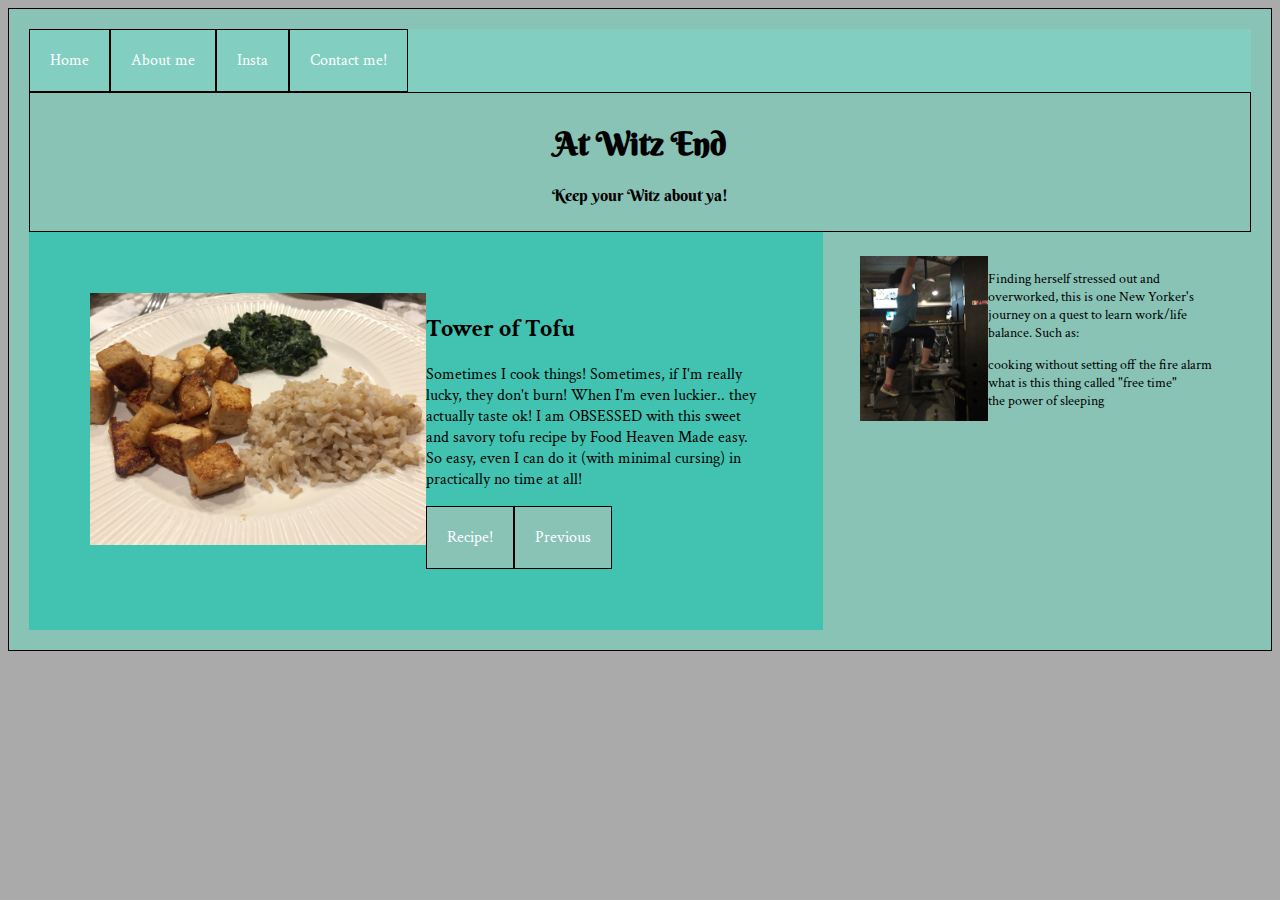
<file: unit_9/tofu.html>
<!DOCTYPE html>
<html>
<meta name="viewport" content="width=device-width, initial-scale=1">


<head>
	<title>At Witz End</title>
	<link rel="stylesheet" type="text/css" href="css/style7.css">
	
</head>


<body>
	<div class="wrapper">
	
	
	<nav class="clearfix">
		<a href="index.html">Home</a>
		<a href="about.html">About me</a>
		<a href="https://www.instagram.com/atwitzend78/">Insta</a>
		<a href="mailto:jesskhorowitz@gmail.com">Contact me!</a>
	</nav>

	<header>
		<h1>At Witz End</h1>
		<p id=slogan> Keep your Witz about ya!</p>
	</header>
	
	<div class="clearfix">
		<article id="normalpost">
			
			<img class ="post_img" src="images/tofu.jpg" alt="tofu night!" title="tofu night!" >
			


			<h2>Tower of Tofu</h2>
			
			<p>Sometimes I cook things! Sometimes, if I'm really lucky, they don't burn! When I'm even luckier.. they actually taste ok! I am OBSESSED with this sweet and savory tofu recipe by Food Heaven Made easy. So easy, even I can do it (with minimal cursing) in practically no time at all!
			</p>	
	<a href="https://foodheavenmadeeasy.com/sweet-and-savory-blackened-tofu/"> Recipe!</a>
	<a href="jumboshrimp.html"> Previous </a>	
		</article>

		<aside id="about">	
			<img class="article_img" src="images/pullup.jpg" alt="check out my progress" title="always trying to pull myself back up">
			<p> Finding herself stressed out and overworked, this is one New Yorker's journey on a quest to learn work/life balance. Such as:</p>
				<ul>
					<li> cooking without setting off the fire alarm </li>
					<li> what is this thing called "free time" </li>
					<li> the power of sleeping </li>
				</ul>
		</aside>


	</div>
	</div>
			
</body>
</html>
</file>
<file: unit_1/css/style.css>
body{
	background-color: teal;
}

h1, p {
	color: skyblue;
}
</file>
<file: unit_3/css/style2.css>
body{
	background-color: #89C3B6;
	font-family: Arial, Serif; 
}

h1 {
	text-align: center;
	color: teal;
	font-size: 40px;
	font-weight: bold;
	text-transform: uppercase;

}


#slogan {

	text-align: center;
	color: teal;
	font-style: italic;
	font-size: 30px;
}

p,ul {
	color: 000;
	font-size: 20px;
	text-align: left;
	text-decoration: none;
</file>
<file: unit_5/css/style4.css>
@import url(https://fonts.googleapis.com/css?family=Berkshire+Swash);
@import url(https://fonts.googleapis.com/css?family=Crimson+Text);


header {
    background-color: #FFED74;
    border: 1px black solid;
    padding: 20px;
}

nav {
    background-color: #E8C66A;
    border: 1px black solid;
    padding: 20px;
}

#profile, #about{
    background-color: #FFC675;
    border: 1px black solid;
    padding: 20px;
}


#article1 {
    background-color: #E89C6C;
    border: 1px black solid;
    padding: 20px;
}

img.article_img{
	height: 100px;
	width: 150px;
}
footer {
    background-color: #FF957E;
    border: 1px black solid;
    padding: 20px;
}


.wrapper, .postsnippet {
    background-color: #FFE2B8;
    border: 1px black solid;
    padding: 20px;
}
</file>
<file: unit_6/css/style5.css>
@import url(https://fonts.googleapis.com/css?family=Berkshire+Swash);
@import url(https://fonts.googleapis.com/css?family=Crimson+Text);




nav {
    background-color: #aaaaaa;
    font-family: 'Crimson Text', serif;
    }

nav a{
    background-color: #89C3B6;
    color: white;
    display: block;
    float: left;
    border: 1px black solid;
    padding: 20px;
    text-decoration: none;;
}

nav a:hover{
    background-color: #aaaaaa;
}




header {
    font-family: 'Berkshire Swash', cursive;
    text-align: center;
    background-color: #89C3B6;

    padding: 10px;
}

body{
    font-family: 'Crimson Text', serif;
}

#topsection{    
    background-color: #FFB7CF;
    border: 1px black solid;
    padding: 20px;
}

#article1{
    background-color: #E582A2;
    float:left;
    width: 62%;
    padding: 2%;
    margin: 0;

}

img.article_img{
  width: 50%;
  margin:0;
}

#about {
    float: right;
    font-size: 14px;
    width: 30%;
    padding: 2%;
    margin: 0;
    background-color: rgba(150,215,200, 0.4);
}


img.post_img{
    width: 50%;
    height: auto;

}




.postsnippet {
    float: left;
    width: 20%;
    padding: 2%;
    margin: 0;
}

#post1 {
  background-color: #61C395;
}

#post2 {
  background-color: #3FC3BD;
}

#post3 {
  background-color: #21C39E;
}

#post4{
    background-color: #43C387;
}




footer {
    background-color: #FF957E;
    border: 1px black solid;
    padding: 20px;
}





section a{
    background-color: #89C3B6;
    color: white;
    display: block;
    float: left;
    border: 1px black solid;
    padding: 20px;
    text-decoration: none;
}

section a:hover{
    background-color: #aaaaaa;

}

.wrapper {
    background-color: #aaaaaa;
    border: 1px black solid;
    padding: 20px;
}

.clearfix:after {
  visibility: hidden;
  display: block;
  font-size: 0;
  content: " ";
  clear: both;
  height: 0;
}
</file>
<file: unit_8/css/style6.css>
@import url(https://fonts.googleapis.com/css?family=Berkshire+Swash);
@import url(https://fonts.googleapis.com/css?family=Crimson+Text);




nav {
    background-color: #aaaaaa;
    font-family: 'Crimson Text', serif;
    }

nav a{
    background-color: #89C3B6;
    color: white;
    display: block;
    float: left;
    border: 1px black solid;
    padding: 20px;
    text-decoration: none;;
}

nav a:hover{
    background-color: #aaaaaa;
}




header {
    font-family: 'Berkshire Swash', cursive;
    text-align: center;
    background-color: #89C3B6;

    padding: 10px;
}

body{
    font-family: 'Crimson Text', serif;
}

#topsection{    
    background-color: #FFB7CF;
    border: 1px black solid;
    padding: 20px;
}

#article1{
    background-color: #E582A2;
    float:left;
    width: 62%;
    padding: 2%;
    margin: 0;

}

h2.article1{
    width: 40%;
}

img.article_img{
  width: 40%;
  margin: 0.1;
}

#about {
    float: right;
    font-size: 14px;
    width: 30%;
    padding: 2%;
    margin: 0;
    background-color: rgba(150,215,200, 0.4);
    height: auto;
}


img.post_img{
    width: 50%;
    height: auto;

}



.postsnippet {
    float: left;
    width: 20%;
    padding: 2%;
    margin: 0;
}

#post1 {
  background-color: #61C395;
}

#post2 {
  background-color: #3FC3BD;
}

#post3 {
  background-color: #21C39E;
}

#post4{
    background-color: #43C387;
}




footer {
    background-color: #FF957E;
    border: 1px black solid;
    padding: 20px;
}



section a{
    background-color: #89C3B6;
    color: white;
    display: block;
    float: left;
    border: 1px black solid;
    padding: 20px;
    text-decoration: none;
}

section a:hover{
    background-color: #aaaaaa;

}

.wrapper {
    background-color: #aaaaaa;
    border: 1px black solid;
    padding: 20px;
}

.clearfix:after {
  visibility: hidden;
  display: block;
  font-size: 0;
  content: " ";
  clear: both;
  height: 0;
}
</file>
<file: unit_9/css/style7.css>
@import url(https://fonts.googleapis.com/css?family=Berkshire+Swash);
@import url(https://fonts.googleapis.com/css?family=Crimson+Text);




nav {
    background-color: #82CFC1;
    font-family: 'Crimson Text', serif;
    }

nav a{
    background-color: #82CFC1;
    color: white;
    display: block;
    float: left;
    border: 1px black solid;
    padding: 20px;
    text-decoration: none;
}

nav a:hover{
    background-color: #aaaaaa;
}




header {
    font-family: 'Berkshire Swash', cursive;
    text-align: center;
    background-color: #89C3B6;
    border: 1px black solid;
    padding: 10px;
}

body{
    font-family: 'Crimson Text', serif;
}



#article1, #normalpost{
    background-color: #42C3B1;
    float:left;
    width: 55%;
    padding: 5%;
    margin: 0;

}

img.article_img{
  width: 35%;
  margin: 0.1;
  float: left;
}

img.post_img{
  width: 30%;
  margin: 0.1;
  float: left;
}

#flounder,#intropost{
    float: left;
}

#intropost{
    text-align: center;
}

#about {
    float: right;
    font-size: 14px;
    width: 30%;
    padding: 2%;
    margin: 0;
    background-color: #89C3B6;
    height: auto;
}


img.post_img{
    width: 50%;
    height: auto;

}



.postsnippet {
    float: left;
    width: 20%;
    padding: 2%;
    margin: 0;
    border: .5px black solid;
}

#post1 {
  background-color: rgba(49,184,166,.2);
}

#post2 {
  background-color: #31B8A6;
}

#post3 {
  background-color: rgba(49,184,166,.2);
}

#post4{
    background-color: #31B8A6;
}





footer {
    background-color: #82CFC1;
    border: 1px black solid;
    padding: 20px;
}



section a, article a{
    background-color: #89C3B6;
    color: white;
    display: block;
    float: left;
    border: 1px black solid;
    padding: 20px;
    text-decoration: none;
}

section a:hover{
    background-color: #AEA5AA;
}

article a:hover{
    background-color: #aaaaaa;
}

.wrapper {
    background-color: #89C3B6;
    border: 1px black solid;
    padding: 20px;
}

body{
    background-color: #aaaaaa;
}

.clearfix:after {
  visibility: hidden;
  display: block;
  font-size: 0;
  content: " ";
  clear: both;
  height: 0;
}
</file>
<file: unit_9/css/aboutstyle.css>
@import url(https://fonts.googleapis.com/css?family=Berkshire+Swash);
@import url(https://fonts.googleapis.com/css?family=Crimson+Text);




nav {
    background-color: #82CFC1;
    font-family: 'Crimson Text', serif;
    }

nav a{
    background-color: #82CFC1;
    color: white;
    display: block;
    float: left;
    border: 1px black solid;
    padding: 20px;
    text-decoration: none;
}

nav a:hover{
    background-color: #aaaaaa;
}





header {
    font-family: 'Berkshire Swash', cursive;
    text-align: center;
    background-color: #89C3B6;
    border: 1px black solid;
    padding: 20px;
}

body{
    font-family: 'Crimson Text', serif;
}




#about {
    float: right;
    font-size: 14px;
    width: 30%;
    padding: 2%;
    margin: 0;
    background-color: #89C3B6;
    height: auto;
}
 #moreabout{
    background-color: #aaaaaa;
    font-size: 20px;
    text-align: center;
    padding: 20px;
    margin: 10px;
 }






footer {
    background-color: #82CFC1;
    border: 1px black solid;
    padding: 20px;
}



section a, article a{
    background-color: #89C3B6;
    color: white;
    display: block;
    float: left;
    border: 1px black solid;
    padding: 20px;
    text-decoration: none;
}

section a:hover{
    background-color: #aaaaaa;

}

.wrapper {
    background-color: #89C3B6;
    border: 1px black solid;
    padding: 80px;
}

body{
    background-color: #aaaaaa;
}


.clearfix:after {
  visibility: hidden;
  display: block;
  font-size: 0;
  content: " ";
  clear: both;
  height: 0;
}
</file>
